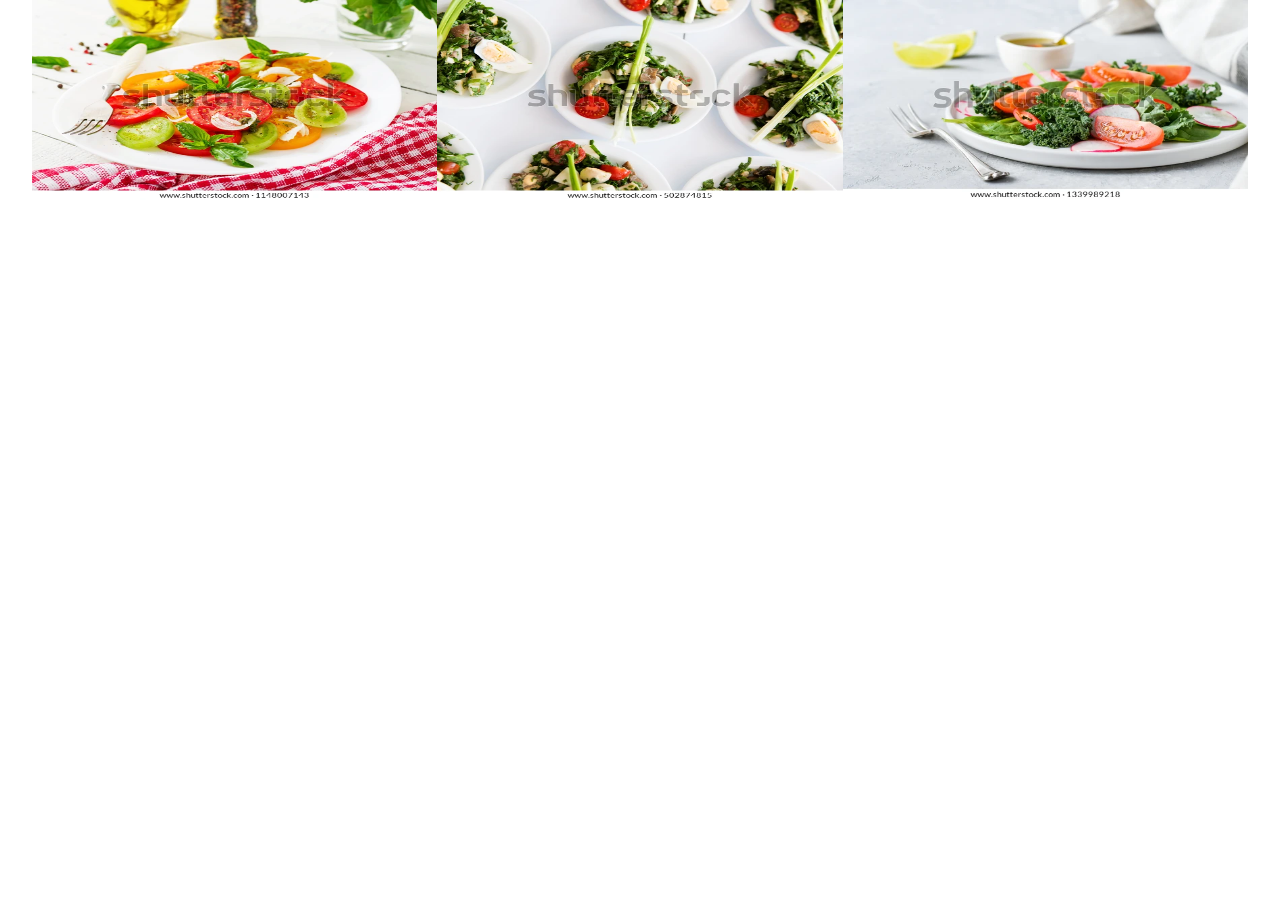
<file: index.html>
<!DOCTYPE html>
<html lang="en">
<head>
    <meta charset="UTF-8">
    <meta http-equiv="X-UA-Compatible" content="IE=edge">
    <meta name="viewport" content="width=device-width, initial-scale=1.0">
    <link rel="stylesheet" href="./transition.css">
    <title>transform</title>
</head>
<body>      
    <div class="container">
        <div class="row">
        <div class="col4">
            <img class="box" src="./test.jpg" alt="">
        </div>
        <div class="col4">
            <img class="box" src="./test2.jpg" alt="">
        </div>
        <div class="col4">
            <img class="box" id="last" src="./test3.jpg" alt="">
        </div>
        </div>
        
    </div>
</body>
</html>
</file>
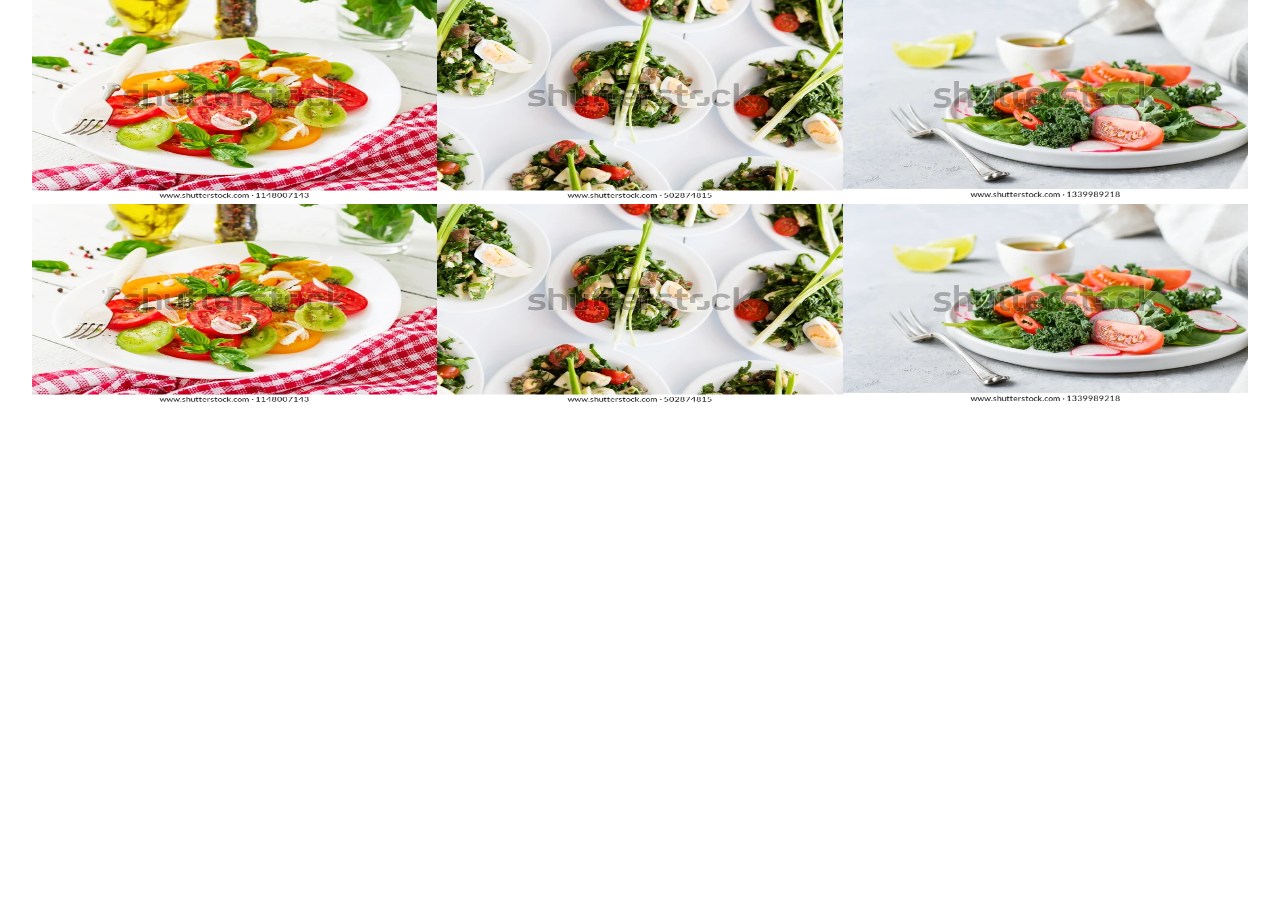
<file: transition.html>
<!DOCTYPE html>
<html lang="en">
<head>
    <meta charset="UTF-8">
    <meta http-equiv="X-UA-Compatible" content="IE=edge">
    <meta name="viewport" content="width=device-width, initial-scale=1.0">
    <link rel="stylesheet" href="./transition.css">
    <title>transform</title>
</head>
<body>      
    <div class="container">
        <div class="row">
        <div class="col4">
            <img class="box" src="./test.jpg" alt="">
        </div>
        <div class="col4">
            <img class="box" src="./test2.jpg" alt="">
        </div>
        <div class="col4">
            <img class="box" id="last" src="./test3.jpg" alt="">
        </div>
        </div>
        <div class="row">
            <div class="col4">
                <img class="box" src="./test.jpg" alt="">
            </div>
            <div class="col4">
                <img class="box" src="./test2.jpg" alt="">
            </div>
            <div class="col4">
                <img class="box" id="last" src="./test3.jpg" alt="">
            </div>
            </div>
    </div>
</body>
</html>
</file>
<file: transition.css>
body{
    width: 100%;
    margin: 0;
    padding: 0;
}
.row{
    display: flex;
    flex-wrap: wrap;
    margin-left: -0.5rem;
    margin-right: -0.5rem;
}
.container{
    
    max-width: 1200px;
    width: 100%;
    margin-left: auto;
    margin-right: auto;
    
}
.col4{
    width: 100%;
    box-sizing: border-box;
    
}
.box{
    width: 100%;
    height: 200px;
   transition: transform 1s; 
}
.box:hover{
   transform: scale(1.25, 1);
   transform-origin: left;
}
#last:hover{
    transform: scale(1.25, 1);
    transform-origin: right;
}

@media screen and (min-width:1100px) {
    .col4{
        width: 33.33%;
        box-sizing: border-box;
    }
    
}
</file>
